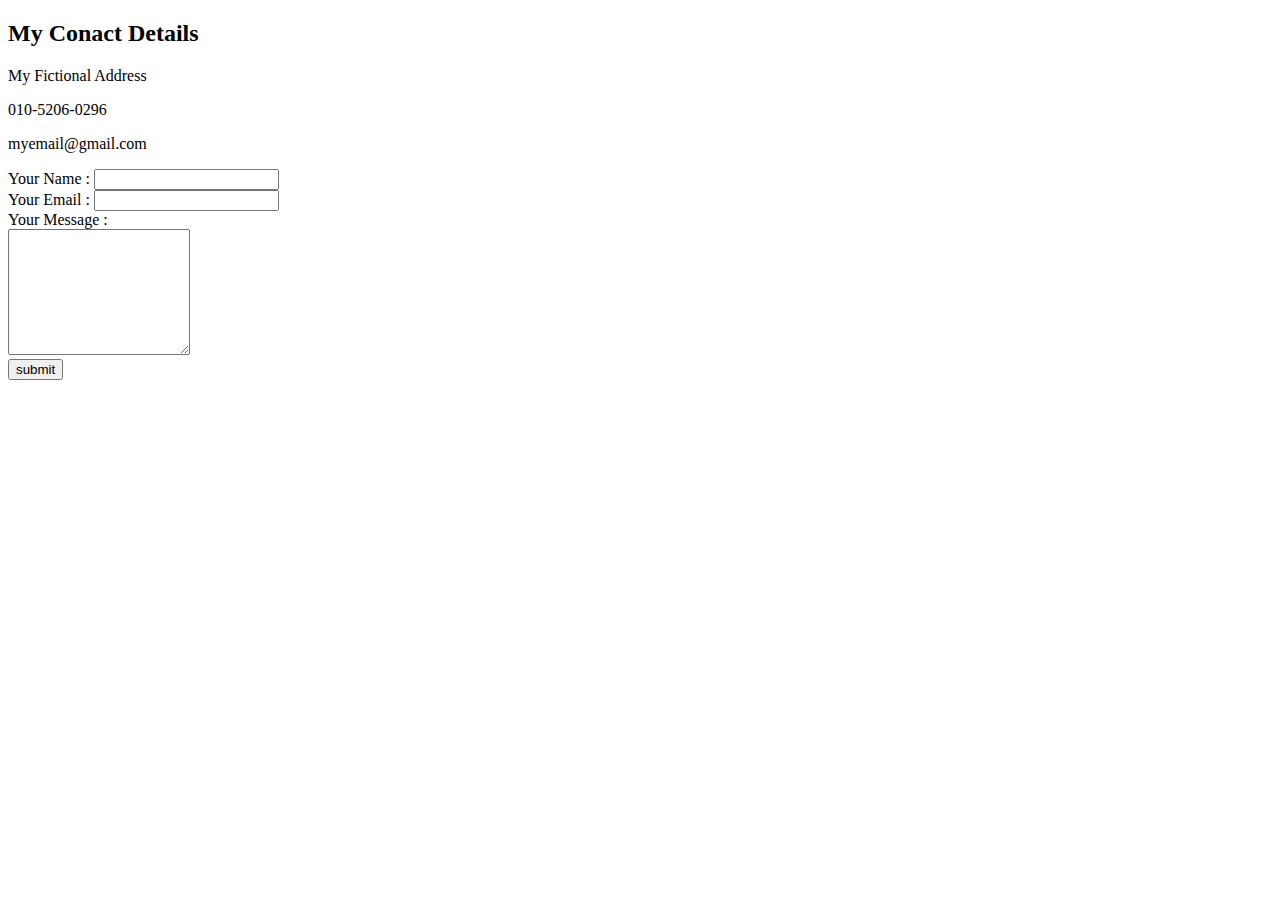
<file: contact-me.html>
<!DOCTYPE html>
<html lang="en">
  <head>
    <meta charset="UTF-8" />
    <meta http-equiv="X-UA-Compatible" content="IE=edge" />
    <meta name="viewport" content="width=device-width, initial-scale=1.0" />
    <title>Document</title>
  </head>
  <body>
    <h2>My Conact Details</h2>
    <p>My Fictional Address</p>
    <p>010-5206-0296</p>
    <p>myemail@gmail.com</p>
    <form action="mailto:cappu159@gmail.com" method="post" enctype="text/plain">
      <label for="name">Your Name : </label>
      <input type="text" id="name" name="yourname" />
      <br />
      <label for="email">Your Email : </label>
      <input type="email" id="email" name="email" />
      <br />
      <label for="memo">Your Message : </label>
      <br />
      <textarea name="memo" id="memo" cols="20" rows="8"></textarea>
      <br />
      <input type="submit" value="submit" />
    </form>
  </body>
</html>
</file>
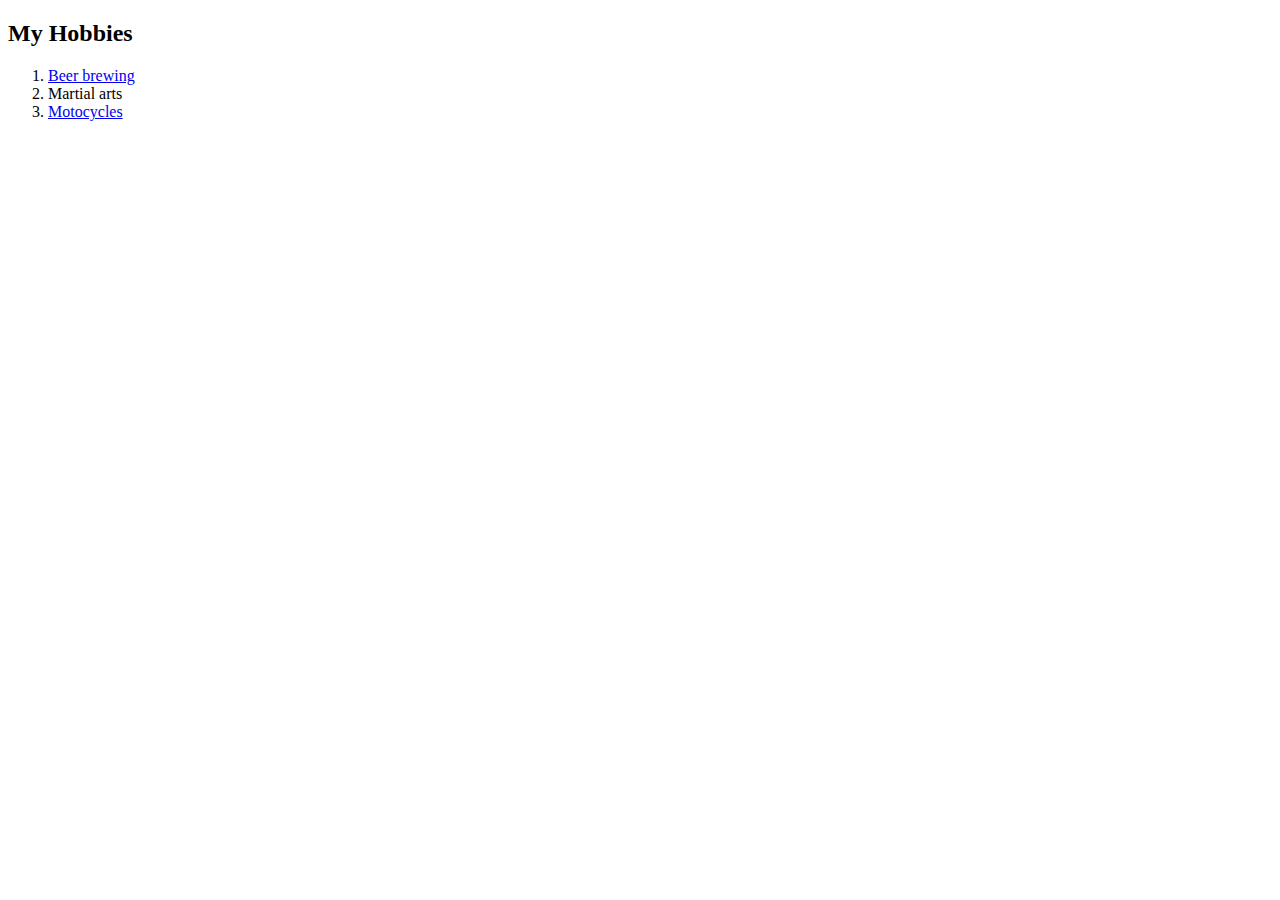
<file: hobbies.html>
<!DOCTYPE html>
<html lang="en">
  <head>
    <meta charset="UTF-8" />
    <meta http-equiv="X-UA-Compatible" content="IE=edge" />
    <meta name="viewport" content="width=device-width, initial-scale=1.0" />
    <title>Document</title>
  </head>
  <body>
    <h2>My Hobbies</h2>
    <ol>
      <li><a href="#">Beer brewing</a></li>
      <li>Martial arts</li>
      <li><a href="#">Motocycles</a></li>
    </ol>
  </body>
</html>
</file>
